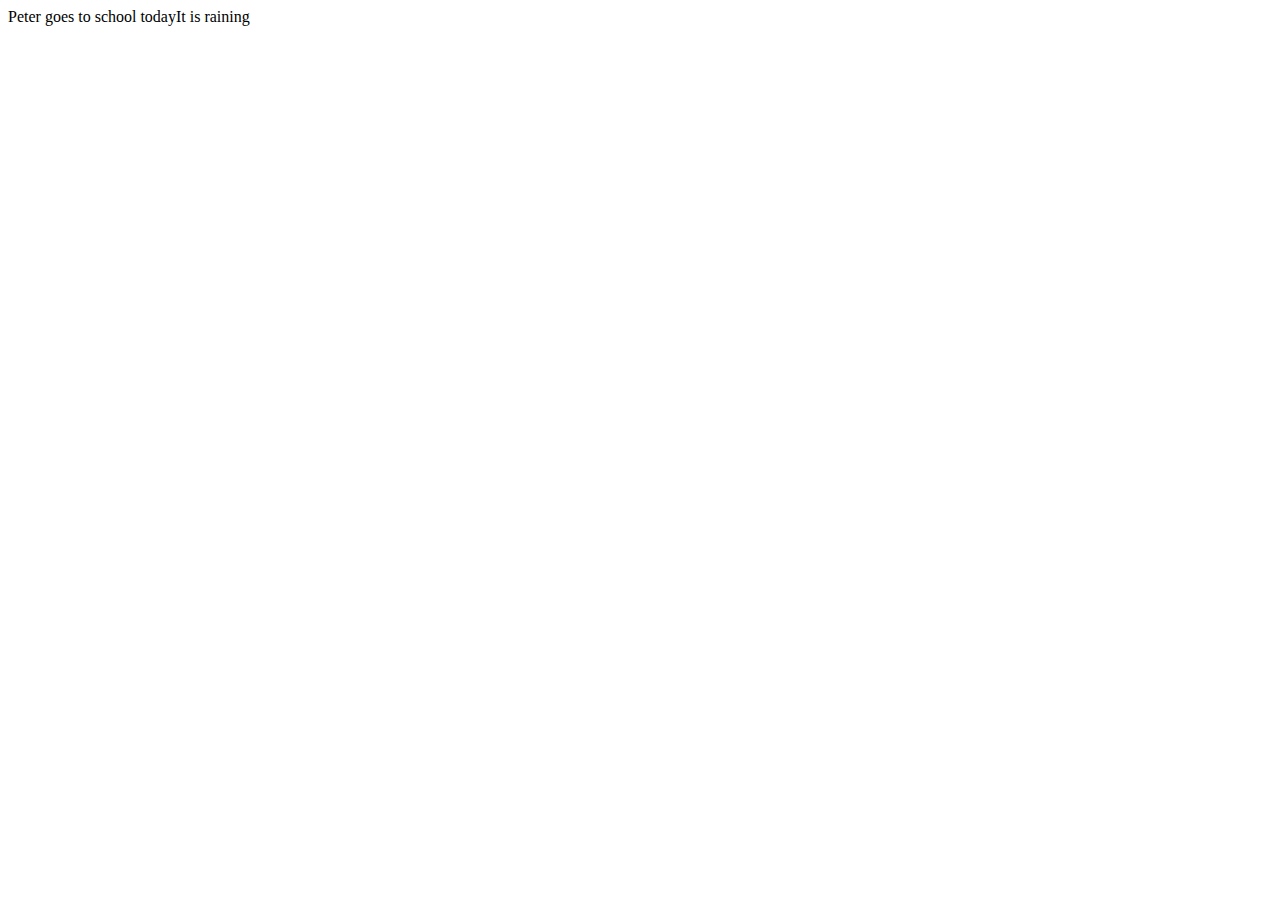
<file: javascript.html>
<html>
<head>
<script>

var mystring="Peter goes to school today";
var newstring=mystring.concat("It is raining");
console.log(newstring);
document.write(newstring);

var string1="Betty Botter bought som butter ,But this butter was bitter ,If she put's it in batter ,the batter will be bitter";
console.log(string1.substring(5,15));

console.log(string1.lastIndexOf("butter"));

console.log(string1.split(","));

console.log(string1.startsWith("But"));


 var strnum="133.45454";
console.log(Number.parseInt(strnum));





</script>
</head>
<body>
</body>
</html>
</file>
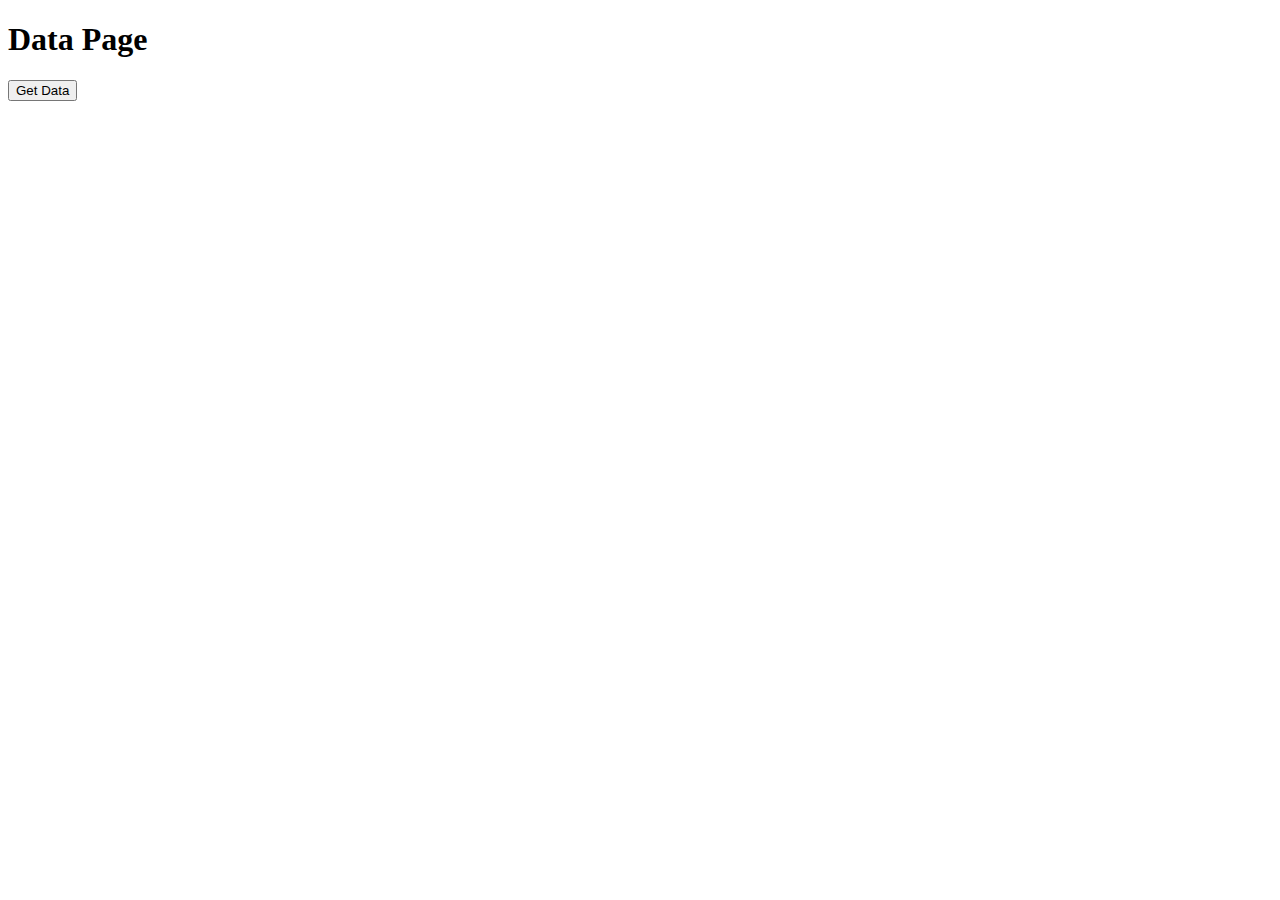
<file: ajaxdemo/blog.html>
<!DOCTYPE html>
<html>
    <head>
       <script src="blog.js">

       </script>
        <link rel="stylesheet" type="text/css" href="mystyle.css">
    </head>
    <body>
        <h1>Data Page</h1>
    <button onclick="getdata()">Get Data</button>
       <div id="blog" class="myitems"</div>
    </body>
</html>
</file>
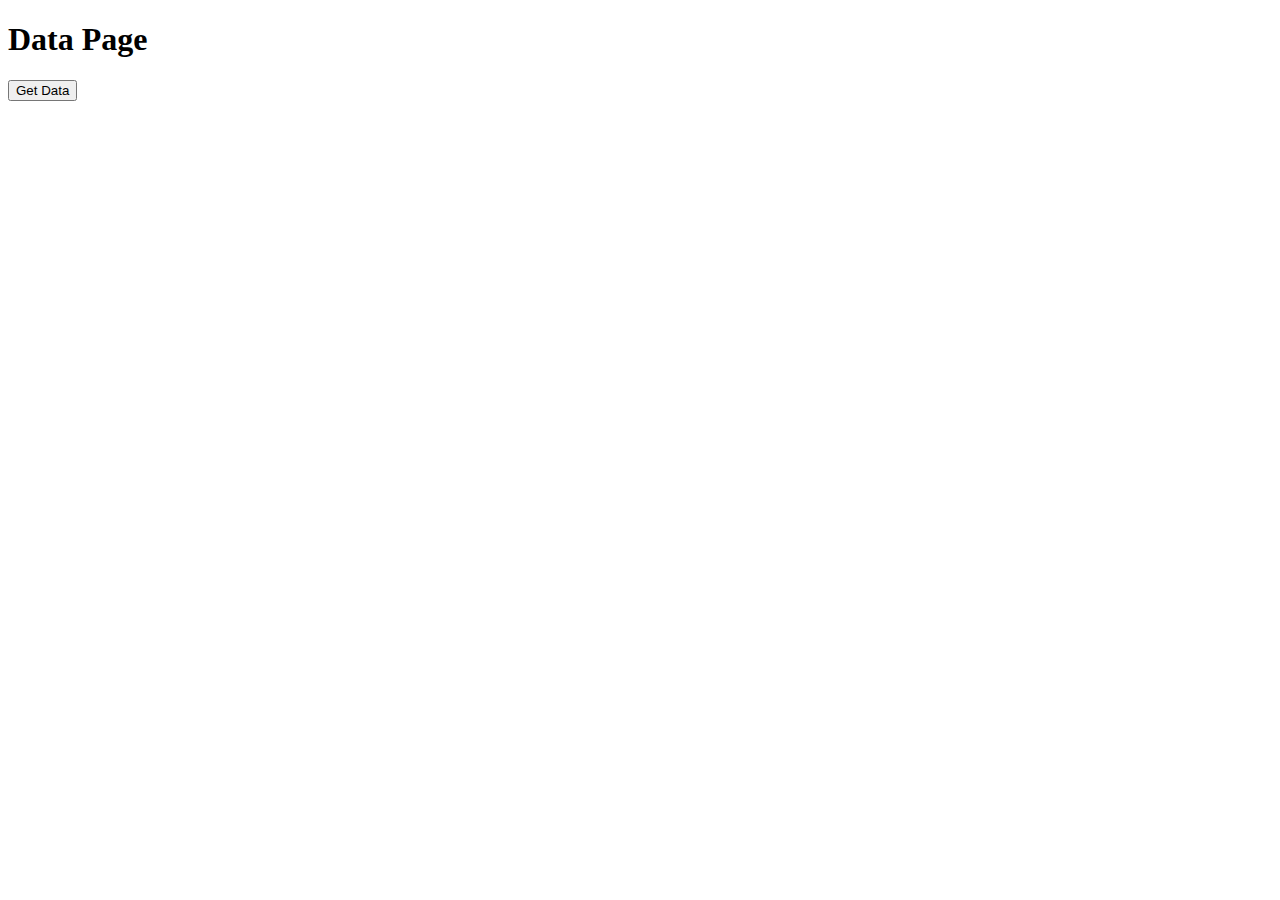
<file: ajaxdemo/data.html>
<!DOCTYPE html>
<html>
    <head>
       <script src="ajaxscript.js">

       </script>
        <link rel="stylesheet" type="text/css" href="mystyle.css">
    </head>
    <body>
        <h1>Data Page</h1>
    <button onclick="getdata()">Get Data</button>
       <div id="items" class="myitems"</div>
    </body>
</html>
</file>
<file: ajaxdemo/mystyle.css>
.myitems{
    background-color:aqua;
    color:black;
    font-size:10px;
    border:20px;
}
</file>
